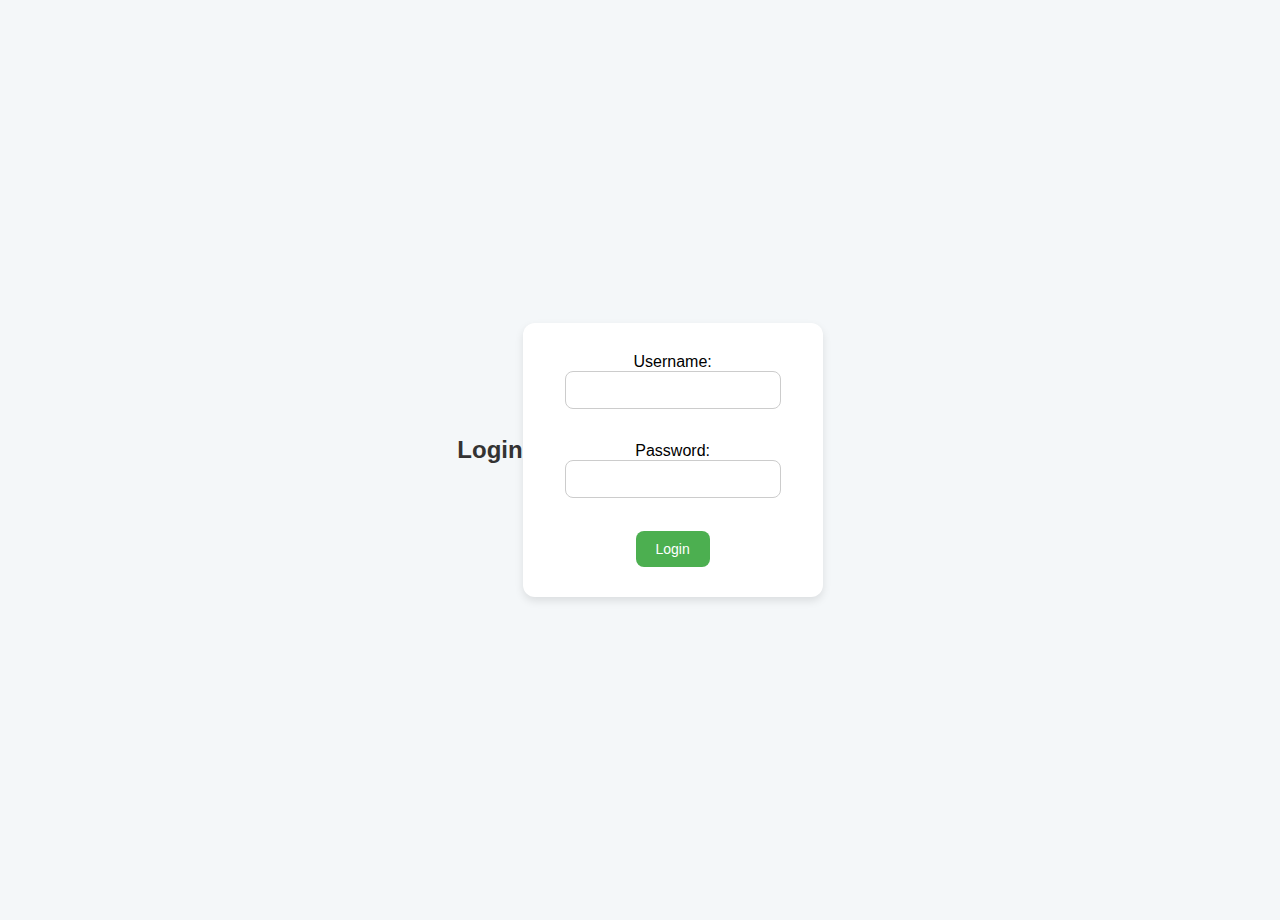
<file: index.html>
<!DOCTYPE html>
<html>
<head>
  <title> Home</title>
  <link rel="stylesheet" href="css/login.css">
</head>
<body>
  <h2>Login</h2>
  <form onsubmit="return loginUser()">
    <label>Username:</label>
    <input type="text" id="username"><br><br>
    
    <label>Password:</label>
    <input type="password" id="password"><br><br>
    
    <button type="submit">Login</button>
  </form>

  <p id="loginMessage"></p>

  <script src="js/login.js"></script>
</body>
</html>
</file>
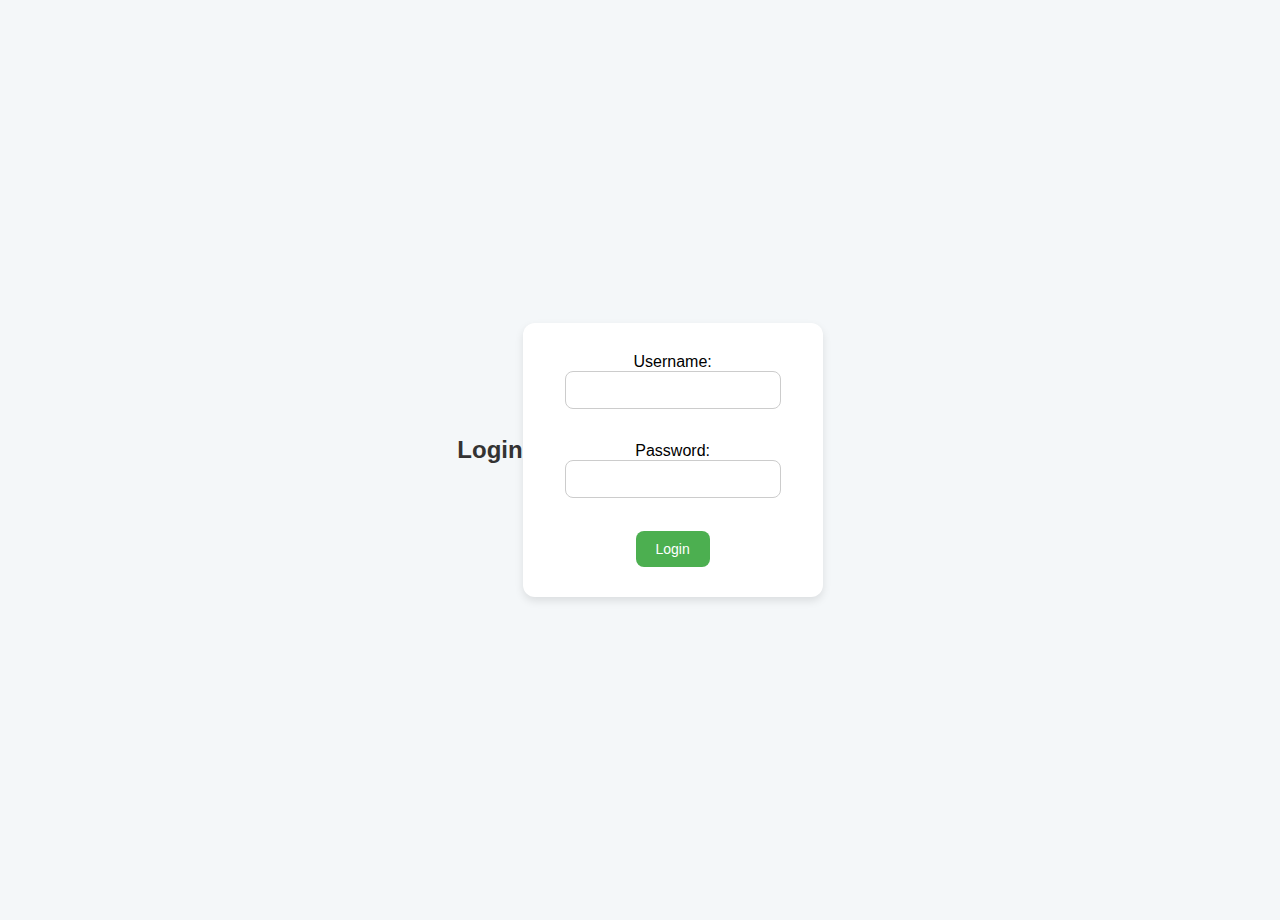
<file: mock_start.html>
<!DOCTYPE html>
<html lang="en">

<head>
    <meta charset="UTF-8" />
    <meta name="viewport" content="width=device-width, initial-scale=1.0" />
    <title>MCQ Mock Test</title>
    <link rel="stylesheet" href="css/mock_start.css" />
    <link rel="stylesheet" href="css/welcome.css" />
</head>

<body>
    <div class="container">
        <h6 id="welcomeMessage"></h6><br>
        <div id="timer"></div>

        <div id="start-screen">
            <!-- <h2>Welcome to the Quiz</h2> -->
            <button id="start-btn">Start Quiz</button>
        </div>
        <div id="quiz" style="display: none;">
            <div id="question-number"></div>
            <div id="question">Loading...</div>
            <ul id="options">
                <!-- Options will be loaded here -->
            </ul>
            <button onclick="submitAnswer()">Submit Answer</button>
            <div id="result"></div>
        </div>
    </div>

    <script src="js/mock_start.js"></script>
    <script src="js/welcome.js"></script>

</body>

</html>
</file>
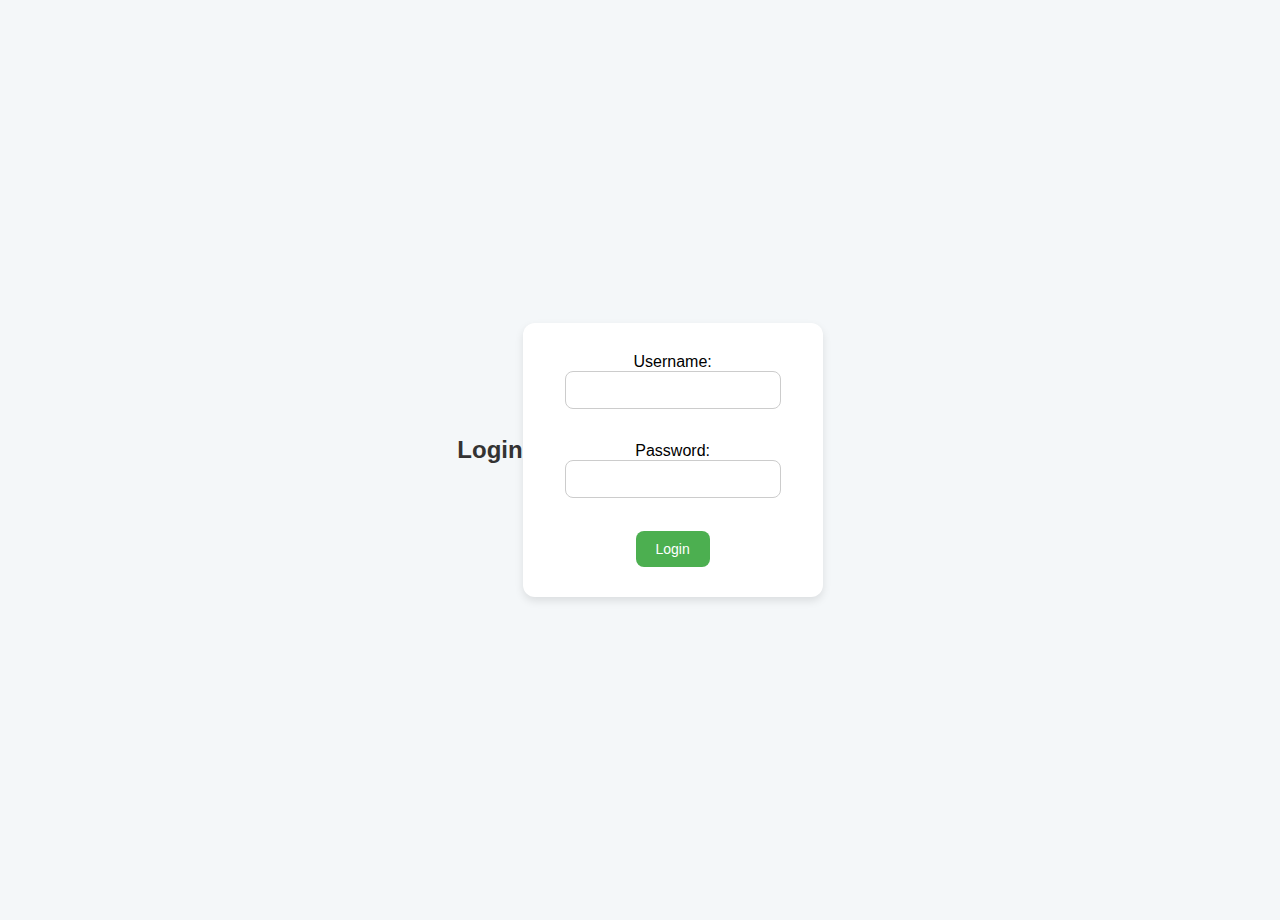
<file: welcome.html>
<!DOCTYPE html>
<html>

<head>
    <title>Welcome</title>
    <link rel="stylesheet" href="css/welcome.css">
</head>

<body>
    <h6 id="welcomeMessage"></h6><br>
    <button onclick="logoutUser()">Logout</button>

    <script src="js/welcome.js"></script>
</body>

</html>
</file>
<file: css/mock_start.css>
body {
  font-family: Arial, sans-serif;
  background-color: #f4f4f4;
  padding: 20px;
}

.container {
  max-width: 600px;
  margin: auto;
  background: white;
  padding: 20px;
  border-radius: 8px;
  box-shadow: 0 0 10px rgba(0,0,0,0.1);
}

h1 {
  text-align: center;
  color: #333;
}

#start-screen {
  text-align: center;
  margin-bottom: 20px;
}

#start-btn {
  padding: 10px 20px;
  font-size: 18px;
  cursor: pointer;
  background-color: #3498db;
  color: white;
  border: none;
  border-radius: 5px;
}

#start-btn:hover {
  background-color: #2980b9;
}


#question {
  font-size: 18px;
  margin-bottom: 10px;
}

ul {
  list-style-type: none;
  padding: 0;
}

li {
  margin-bottom: 8px;
}

button {
  background-color: #3498db;
  color: white;
  border: none;
  padding: 10px 20px;
  border-radius: 4px;
  cursor: pointer;
}

button:hover {
  background-color: #2980b9;
}

#result {
  margin-top: 15px;
  font-weight: bold;
}

#question-number {
  font-size: 16px;
  margin-bottom: 10px;
  color: #4228b4;
  font-weight: bold;
}

#timer {
  font-size: 18px;
  color: #e74c3c;
  font-weight: bold;
  margin-bottom: 10px;
  text-align: right;
}
</file>
<file: css/welcome.css>
#welcomeMessage {
    /* margin-top: 10px; */
    color: green;
    font-weight: bold;
}
</file>
<file: css/login.css>
/* Basic Reset */
* {
    margin: 0;
    padding: 0;
    box-sizing: border-box;
}

/* Body Styling */
body {
    font-family: Arial, sans-serif;
    background: #f4f7f9;
    display: flex;
    justify-content: center;
    align-items: center;
    height: 100vh;
    margin: 10px;
}

/* Container Styling */
form,
.welcome-box {
    background: white;
    padding: 30px;
    border-radius: 12px;
    box-shadow: 0 4px 8px rgba(0, 0, 0, 0.1);
    width: 300px;
    text-align: center;

}

h2 {
    margin-bottom: 20px;
    color: #333;
}

/* Input Fields */
input[type="text"],
input[type="password"] {
    width: 90%;
    padding: 10px;
    margin-bottom: 15px;
    border: 1px solid #ccc;
    border-radius: 8px;
    font-size: 14px;
}

/* Buttons */
button {
    padding: 10px 20px;
    background: #4CAF50;
    color: white;
    border: none;
    border-radius: 8px;
    font-size: 14px;
    cursor: pointer;
    transition: background 0.3s;
}

button:hover {
    background: #45a049;
}

/* Message Styling */
#loginMessage {
    margin-top: 10px;
    color: red;
    font-weight: bold;
}
</file>
